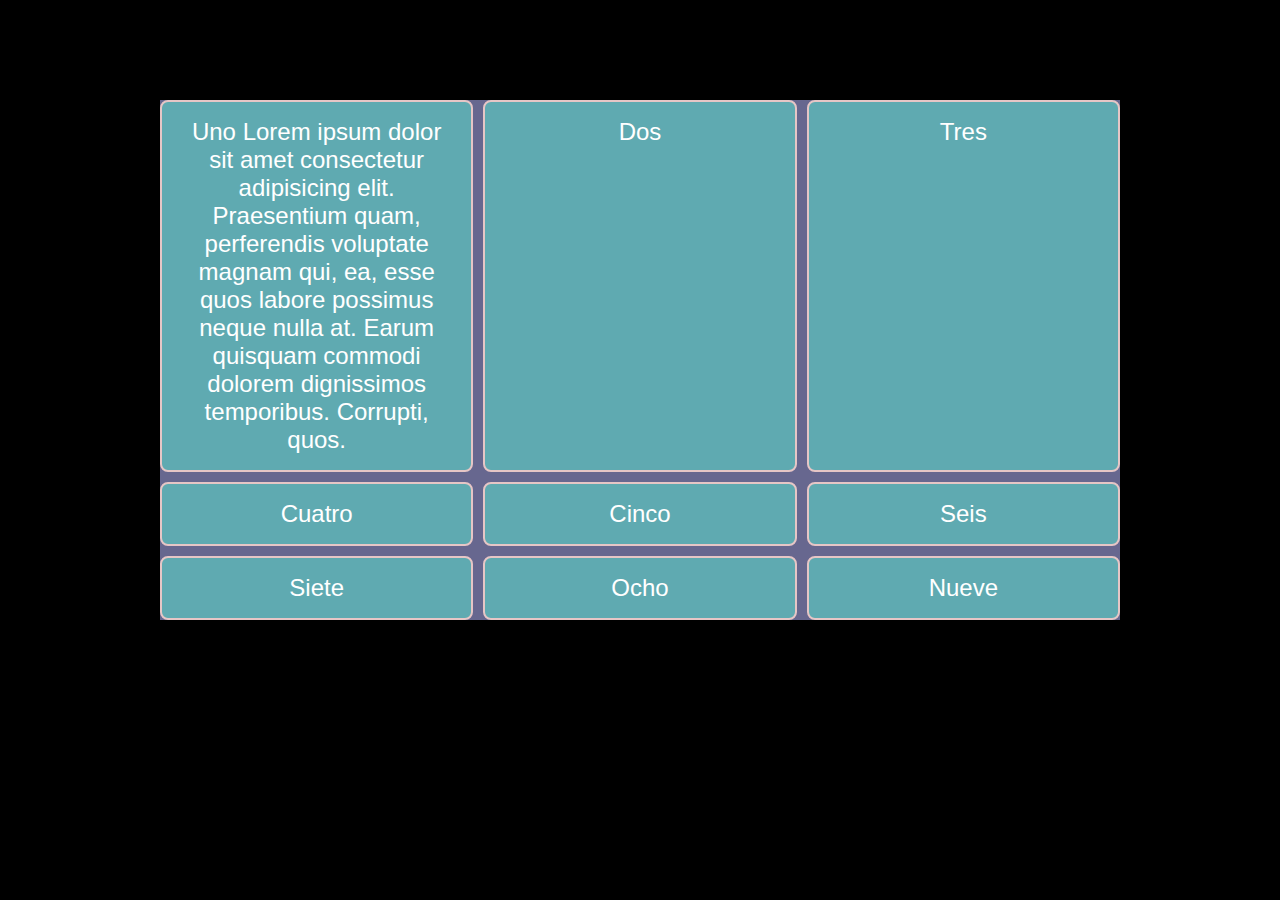
<file: diviciones con grid/index.html>
<!DOCTYPE html>
<html lang="en">

<head>
    <meta charset="UTF-8">
    <meta name="viewport" content="width=device-width, initial-scale=1.0">
    <title>Introduccion a CSS GRID</title>
    <link rel="stylesheet" href="css/index.css">
</head>

<body>
    <div class="container">
        <div class="parte parte-1">Uno Lorem ipsum dolor sit amet consectetur adipisicing elit. Praesentium quam,
            perferendis voluptate magnam qui, ea, esse quos labore possimus neque nulla at. Earum quisquam commodi
            dolorem dignissimos temporibus. Corrupti, quos.</div>
        <div class="parte parte-2">Dos</div>
        <div class="parte parte-3">Tres</div>
        <div class="parte parte-4">Cuatro</div>
        <div class="parte parte-5">Cinco</div>
        <div class="parte parte-6">Seis</div>
        <div class="parte parte-7">Siete</div>
        <div class="parte parte-8">Ocho</div>
        <div class="parte parte-9">Nueve</div>
    </div>
</body>

</html>
</file>
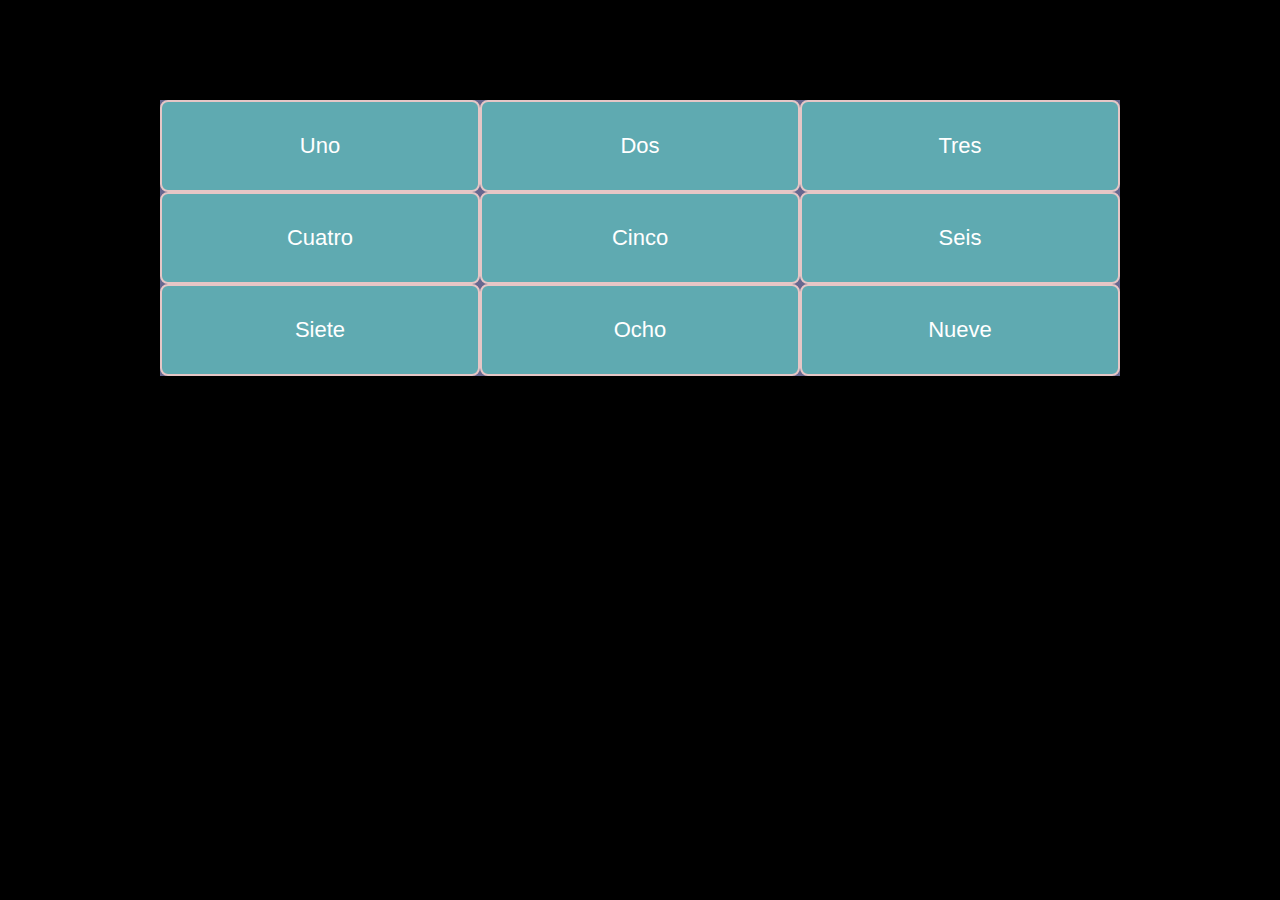
<file: css-grid/diviciones con grid/index.html>
<!DOCTYPE html>
<html lang="en">
<head>
    <meta charset="UTF-8">
    <meta name="viewport" content="width=device-width, initial-scale=1.0">
    <title>Introduccion a CSS GRID</title>
    <link rel="stylesheet" href="css/index.css">
</head>
<body>
    <div class="container">
        <div class="parte parte-1">Uno</div>
        <div class="parte parte-2">Dos</div>
        <div class="parte parte-3">Tres</div>
        <div class="parte parte-4">Cuatro</div>
        <div class="parte parte-5">Cinco</div>
        <div class="parte parte-6">Seis</div>
        <div class="parte parte-7">Siete</div>
        <div class="parte parte-8">Ocho</div>
        <div class="parte parte-9">Nueve</div>
    </div>
</body>
</html>
</file>
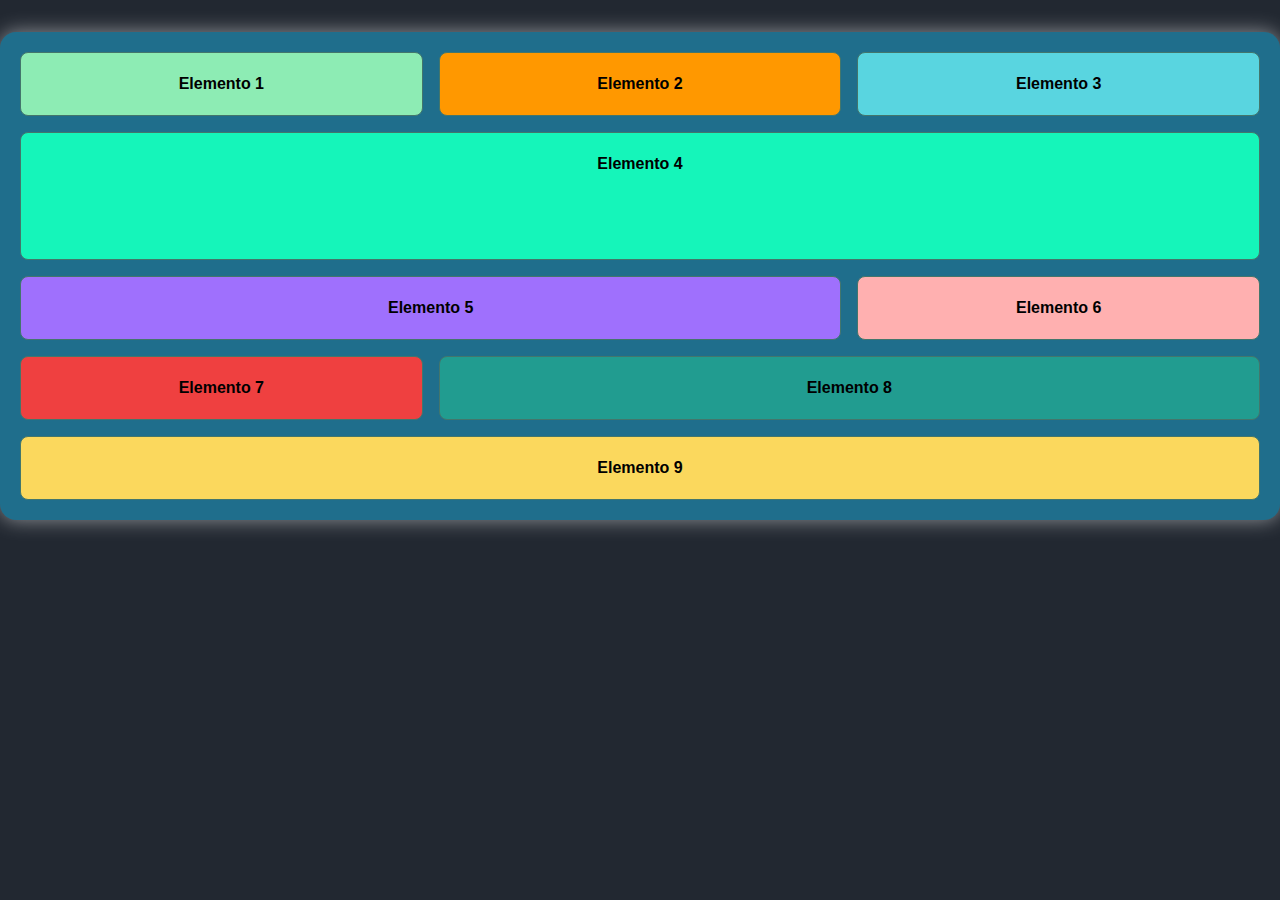
<file: diviciones con grid/diviciones-1.html>
<!DOCTYPE html>
<html lang="en">

<head>
    <meta charset="UTF-8">
    <meta name="viewport" content="width=device-width, initial-scale=1.0">
    <link rel="stylesheet" href="css/responsiveDesign.css">
    <title>responsive Design </title>
</head>

<body>
    <div class="container">
        <div class="hijo parte-1">Elemento 1</div>
        <div class="hijo parte-2">Elemento 2</div>
        <div class="hijo parte-3">Elemento 3</div>
        <div class="hijo parte-4">Elemento 4</div>
        <div class="hijo parte-5">Elemento 5</div>
        <div class="hijo parte-6">Elemento 6</div>
        <div class="hijo parte-7">Elemento 7</div>
        <div class="hijo parte-8">Elemento 8</div>
        <div class="hijo parte-9">Elemento 9</div>
    </div>
</body>

</html>
</file>
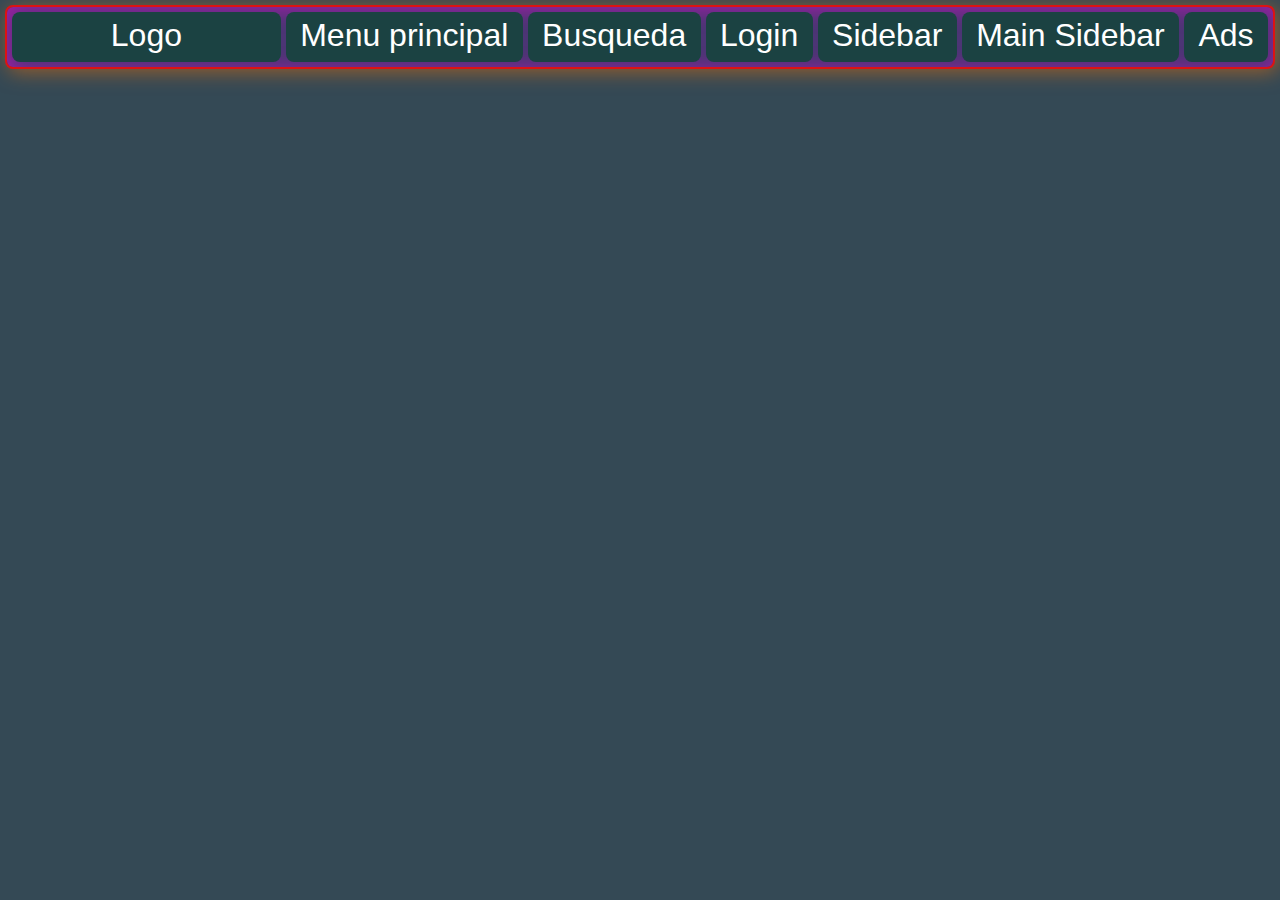
<file: diviciones con grid/flexbox.html>
<!DOCTYPE html>
<html lang="en">

<head>
    <meta charset="UTF-8">
    <meta name="viewport" content="width=device-width, initial-scale=1.0">
    <link rel="stylesheet" href="css/flexbox.css">
    <title>Flexbox</title>
</head>

<body>
    <div class="container">
        <div class="item-1">Logo</div>
        <div class="item-2">Menu principal</div>
        <div class="item-3">Busqueda</div>
        <div class="item-4">Login</div>
        <div class="item-5">Sidebar</div>
        <div class="item-6">Main Sidebar</div>
        <div class="item-7">Ads</div>
    </div>
    
</body>

</html>
</file>
<file: diviciones con grid/css/index.css>
* {
    box-sizing: border-box;
    margin: 0;
    padding: 0;
}

body {
    background-color: black;
}

.container {
    max-width: 960px;
    margin: 100px auto;
    background-color: rgb(103, 103, 143);
    display: grid;
    grid-template-columns: repeat(3, 1fr);
    gap: 10px;
    /* justify-items:center ; */
    align-items:normal;
}

.parte {
    font-size: 1.5rem;
    color: white;
    background-color: #5faab1;
    font-family: Impact, Haettenschweiler, 'Arial Narrow Bold', sans-serif;
    text-align: center;
    border-radius: 8px;
    padding: 1rem;
    border: 2px solid rgb(230, 198, 198);
}

.parte:hover {
    color: black;
}
</file>
<file: css-grid/diviciones con grid/css/index.css>
* {
    box-sizing: border-box;
    margin: 0;
    padding: 0;
}

body {
    font-size: 22px;
    line-height: 2;
    background-color: black;
    color: white;
}

.container {
    max-width: 960px;
    margin: 100px auto;
    background-color: rgb(103, 103, 143);
    display: grid;
    grid-template-columns: repeat(3, 1fr);
}

.parte {
    background-color: #5faab1;
    font-family: Impact, Haettenschweiler, 'Arial Narrow Bold', sans-serif;
    text-align: center;
    border-radius: 8px;
    padding: 22px;
    border: 2px solid rgb(230, 198, 198);
}

.parte:hover {
    color: black;
}
</file>
<file: diviciones con grid/css/responsiveDesign.css>
* {
    box-sizing: border-box;
    margin: 0;
    padding: 0;
}

body {
    background-color: #222831;
}

.container {
    max-width: 100%;
    max-height: 100%;
    margin: 100px auto;
    margin-top: 2rem;
    padding: 20px;
    background-color: #1F6E8C;
    border-radius: 16px;
    box-shadow: 0 0 20px rgba(255, 255, 255, 0.5);
    display: grid;
    grid-template-columns: repeat(3, 1fr);
    grid-template-rows: 1fr 2fr;
    gap: 1em;

    div {
        font-family: Verdana, Geneva, Tahoma, sans-serif;
        font-weight: bold;
        background-color: #A5DD9B;
        padding: 22px;
        border: 1px solid #43766C;
        border-radius: 8px;
        cursor: pointer;
        text-align: center;
    }

    .hijo:hover {
        color: white;
    }

    .parte-1 {
        background-color: #8DECB4;
    }

    .parte-2 {
        background-color: #FF9800;
    }

    .parte-3 {
        background-color: #59D5E0;
    }

    .parte-4 {
        background-color: #15F5BA;
        grid-column: 1/4;
    }

    .parte-5 {
        background-color: #9F70FD;
        grid-column: 1/3;
    }

    .parte-6 {
        background-color: #FFB0B0;
    }

    .parte-7 {
        background-color: #EF4040;
    }

    .parte-8 {
        background-color: #219C90;
        grid-column: 2/4;
    }

    .parte-9 {
        background-color: #FBD85D;
        grid-column: 1/4;
    }

}
</file>
<file: diviciones con grid/css/flexbox.css>
* {
    box-sizing: border-box;
    margin: 0;
    padding: 0;
}

body {
    background-color: #344955;
    font-size: 2rem;
    color: white;
    margin: 5px;
    display: flex;
    justify-content: center;

    .container {
        width: 100%;
        /* height: 500px; */
        background-color: #4C3575;
        padding: 5px;
        border: 2px solid rgb(221, 19, 19);
        border-radius: 8px;
        box-shadow: inset 3px 3px 20px rgba(255, 0, 221, 0.5),
            3px 3px 20px rgba(255, 115, 0, 0.5);
        display: flex;
        gap: 5px;
        align-items: center;
        align-content: space-around;
        flex-flow: row wrap;

        div {
            height: 50px;
            padding: 5px;
            background-color: #1B4242;
            border-radius: 8px;
            font-family: Verdana, Geneva, Tahoma, sans-serif;
            text-align: center;
            flex-flow: row wrap;
            flex-grow: 1;
        }

        div:hover {
            background-color: #03C988;
            transition: 0.3s ease;
        }

        .item-1 {
            flex-basis: 250px;
        }
    }

}
</file>
